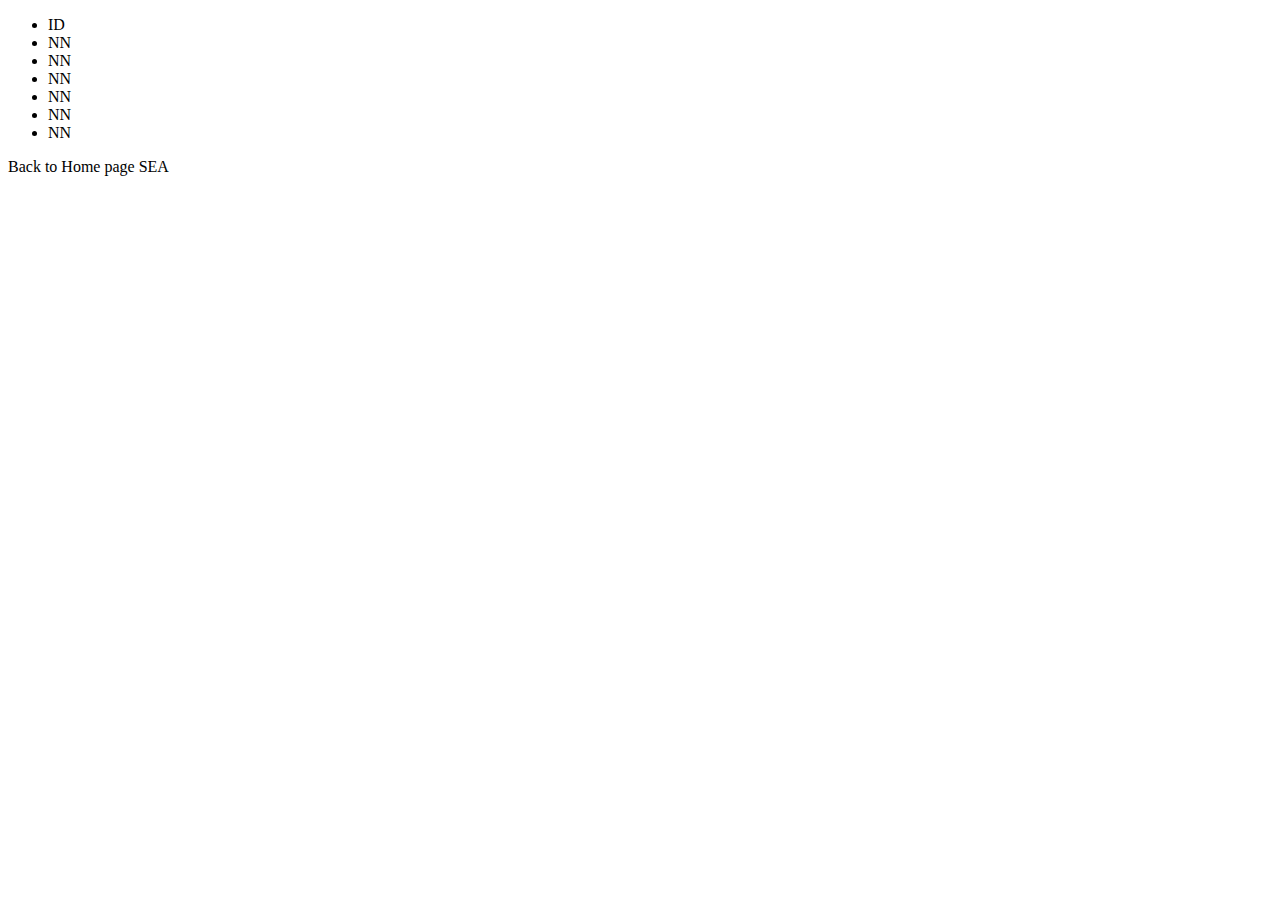
<file: src/main/resources/templates/personen.html>
<!doctype html>
<html lang=de xmlns:th="http://www.thymeleaf.org">
	<head>
		<meta charset=utf-8>
		<title>Title</title>
		<link rel="shortcut icon" type="image/x-icon" href="images/favicon.ico">
	</head>
	<body>
		<ul th:each="person : ${PersonenList}">
			<li th:text="${person.id}">ID</li>
			<li th:text="${person.anrede}">NN</li>
			<li th:text="${person.vorname}">NN</li>
			<li th:text="${person.nachname}">NN</li>
			<li th:text="${person.birthDate}">NN</li>
			<li th:text="${person.standort}">NN</li>
			<li th:text="${person.email}">NN</li>
		</ul>
		<a th:href="@{/index.html}">Back to Home page SEA</a>
	</body>
</html>
</file>
